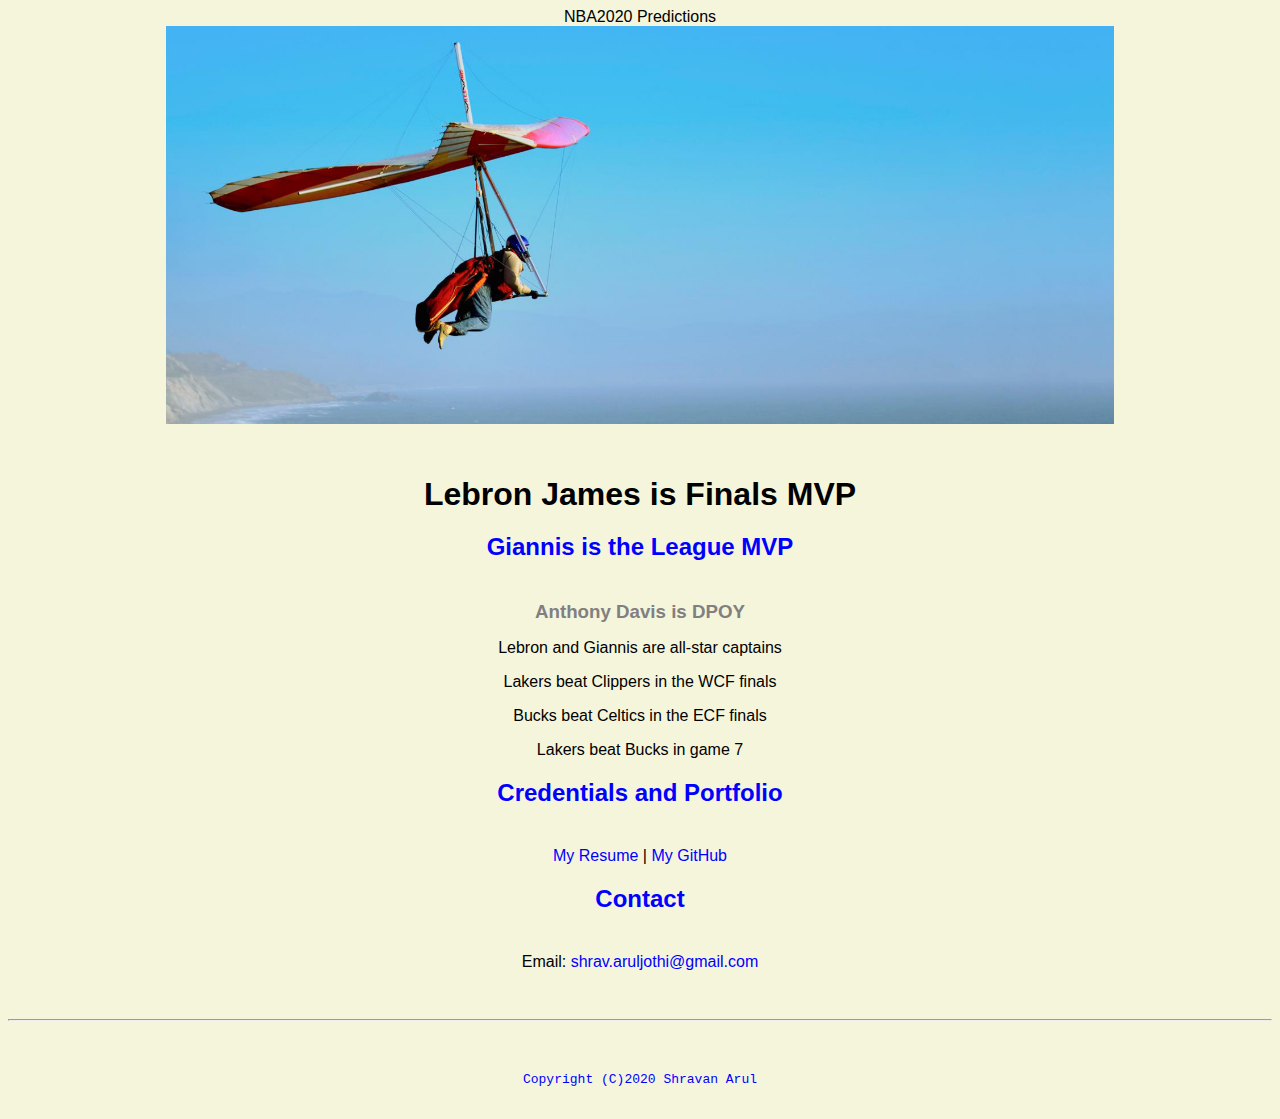
<file: index.html>
<!doctype html>

<!-- this is a comment for human! -->

<html lang="en">

  <header>NBA2020 Predictions
    <title>Shravan Aruljothi's Website</title>
    <link rel="stylesheet" href="css/master.css">
    <link rel="FaviconIcon" href="favicon.ico" type="image/x-icon">
    <link rel="shortcut" href="favicon.ico" type="image/x-icon">
    <meta name="viewport" content="width=device-width, initial-scale=1, shrink-to-fit=no">
    <meta name="name"content="Shravan's Portal">
    <meta name="robots" content="noindex, nofollow">

  </header>

  <body>
    <img src="images/banner.jpg" width="75%" alt="banner">
    <h1>Lebron James is Finals MVP</h1>
    <h2>Giannis is the League MVP</h2>
    <h3>Anthony Davis is DPOY</h3>
    <p>Lebron and Giannis are all-star captains</p>
    <p>Lakers beat Clippers in the WCF finals</p>
    <p>Bucks beat Celtics in the ECF finals</p>
    <p>Lakers beat Bucks in game 7</p>
    <h2>Credentials and Portfolio</h2>

    <p><a href="resume.html">My Resume</a> | <a href="https://github.com/harrisonkong">My GitHub</a></p>
    <h2>Contact</h2>

    <p>Email: <a href="mailto:shrav.aruljothi@gmail.com">shrav.aruljothi@gmail.com</a</p>
  </body>

  <footer>
    <hr>
    <code>Copyright (C)2020 Shravan Arul</code>

  </footer>

</html>
</file>
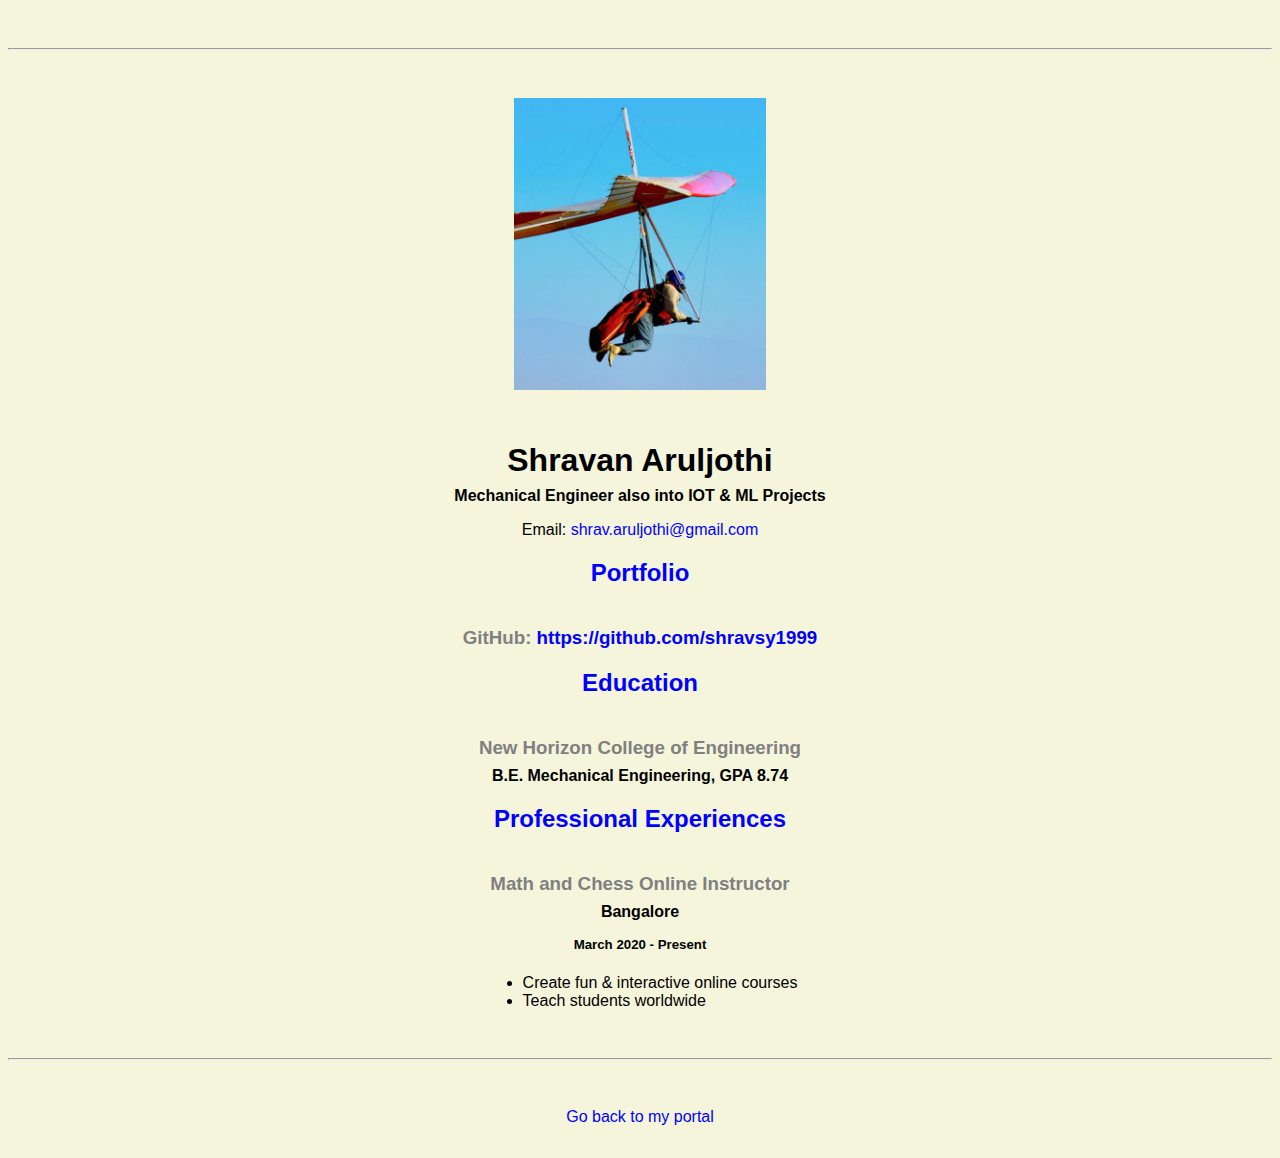
<file: resume.html>
<!doctype html>

<!-- this is a comment for human! -->

<html lang="en">

  <header>
    <title>Shravan's Resume</title>
    <link rel="stylesheet" href="css/master.css">
    <link rel="FaviconIcon" href="favicon.ico" type="image/x-icon">
    <link rel="shortcut" href="favicon.ico" type="image/x-icon">
    <meta name="viewport" content="width=device-width, initial-scale=1, shrink-to-fit=no">
    <meta name="name"content="Shravan's Portal">
    <meta name="robots" content="noindex, nofollow">

  </header>

  <body>
    <hr>

    <img src="images/headshot.jpg" alt="Harrison Kong's headshot" width="20%">

    <h1>Shravan Aruljothi</h1>
    <h4>Mechanical Engineer also into IOT & ML Projects </h4>

    <p>Email: <a href="mailto:shrav.aruljothi@gmail.com" target="_blank">shrav.aruljothi@gmail.com</a></p>
    <!-- don't post physical address, personal phone number or other personal information on the web! -->

    <h2>Portfolio</h2>
      <h3>GitHub: <a href="https://github.com/shravsy1999" target="_blank">https://github.com/shravsy1999</a></h3>

    <h2>Education</h2>

    <h3>New Horizon College of Engineering</h3>
    <h4>B.E. Mechanical Engineering, GPA 8.74</h4>

    <h2>Professional Experiences</h2>

    <h3>Math and Chess Online Instructor</h3>
    <h4>Bangalore</h4>
    <h5>March 2020 - Present</h5>
      <ul>
        <li>Create fun & interactive online courses</li>
        <li>Teach students worldwide</li>
      </ul>


  </body>

  <footer>
  <hr>
  <p><a href="index.html">Go back to my portal</a><p>
  </footer>

</html>
</file>
<file: css/master.css>
/* Cascading stylesheet for the website */

/* Text inside these asterisks and slashes are comments for human */

  a {
    color: blue; /* set the text color to blue here */
    text-decoration: none; /* This means we do not want hyperlinks to be underlined */
  }

  a:hover {
    color:red;
    /* set the text color to red here */
    text-decoration: none; /* This means we do not want hyperlinks to be underlined */
  }

  body {
    background-color: beige;
    color: black;

    /* set the background color here */
    /* set the text color to black here */
    font-family: Arial, Helvetica, sans-serif;
    text-align: center; /* set the font here */
    /* set the text alignment here */
   }

  footer {
    margin-top: 2rem;
    margin-bottom: 2rem;
  }

  h1 {
    margin-bottom: 0.5rem;
    margin-top: 3rem;
   }

  h2 {
    color: blue;
    margin-bottom: 2.5rem;
    margin-top: 2,5rem;
    /* set both the bottom margin and top margin to 2.5rem here */
   }

  h3 {
    color:gray;
    margin-bottom: 0;
    margin-top: 2rem;
  }

  h4 {
    margin-bottom: 1rem;
    margin-top: 0.5rem;
  }

  h5 {
    margin-top: 0.5rem;
  }

  hr {
    margin-bottom: 3rem;
    margin-top: 3rem;
  }

  /* this controls how the bullet points in the resume page looks */
  ul {
    display: table;
    margin: 0 auto;
    text-align: left;
  }
</file>
